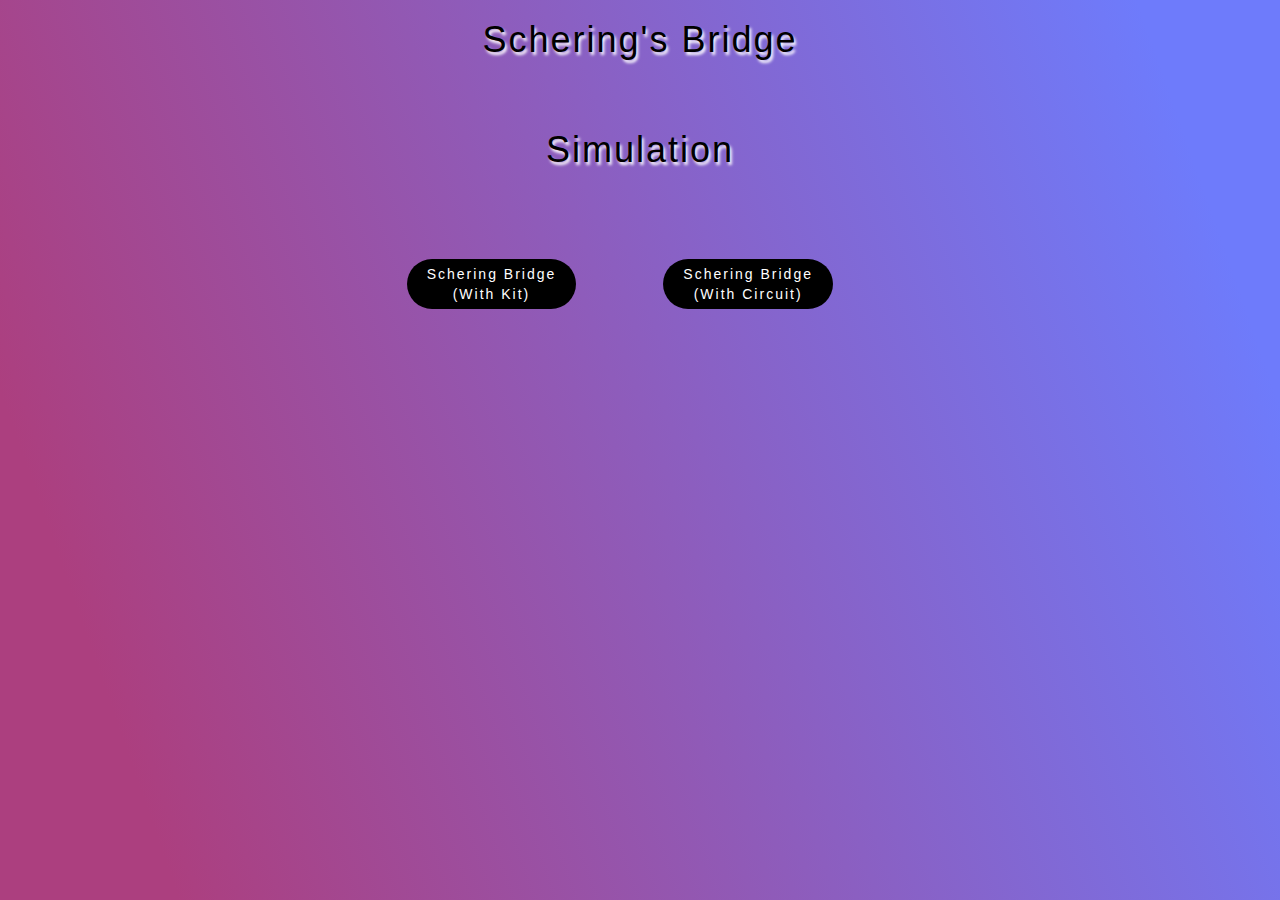
<file: simulation/index.html>
<html>

<head>

    <meta charset="utf-8">
    <meta name="viewport" content="width=device-width, initial-scale=1">
    <title>Virtual Labs | Schering Bridge</title>
    <link rel="stylesheet" href="https://maxcdn.bootstrapcdn.com/bootstrap/3.4.1/css/bootstrap.min.css">
    <script src="https://ajax.googleapis.com/ajax/libs/jquery/3.4.1/jquery.min.js"></script>
    <script src="https://maxcdn.bootstrapcdn.com/bootstrap/3.4.1/js/bootstrap.min.js"></script>
    <link rel="icon" href="./images/Vlab logo.jpg" type="image/x-icon">

    <style>
        body {
            font-family: Arial;
            background-image: linear-gradient(70.6deg, rgb(172, 63, 127) 11.2%, rgba(110, 123, 251, 1) 91.1%);
            position: relative;
            animation: change 10s ease-in-out infinite;
            /*for single color*/
        }



        .bal-btn {
            background-color: black;
            color: white;
            position: absolute;
            margin-left: -210px;
            height: 50px;
            padding: 5px 20px;
            text-decoration: none;
            border-radius: 50px;
            letter-spacing: 2px;
            outline: none;
        }


        .unbal-btn {
            background-color: black;
            color: white;
            position: absolute;
            height: 50px;
            padding: 5px 20px;
            text-decoration: none;
            border-radius: 50px;
            letter-spacing: 2px;
        }

        a:hover {
            background-color: #337ab7;
            border: 1px solid #0258a8;
            padding: 4px 19px;
            color: white;
        }

        a:active {
            color: white;
        }


        a:link {
            text-decoration: none;
        }

        h1 {
            color: black;
            letter-spacing: 2px;
            text-shadow: 2px 3px 3px white;
        }
    </style>
</head>

<body>


    <!-- Content Wrapper. Contains page content -->
    <div class="content-wrapper">
        <!-- Content Header (Page header) -->
        <section class="content-header">

            <h1 align="center">Schering's Bridge
            </h1><br><br>
            <!-- Write your experiment name -->
            <h1 align="center">Simulation
            </h1><br><br><br><br>
            <center>
                <a class="bal-btn" href="Schering.html">Schering Bridge <br>(With Kit)
                    
                </a>
                &nbsp;&nbsp;&nbsp;
                &nbsp;&nbsp;&nbsp;&nbsp;&nbsp;&nbsp;&nbsp;&nbsp;
                <a class="unbal-btn" href="Schering Bridge\Schering_bridge.html">Schering Bridge <br>(With Circuit)</a>
            </center>
        </section>
    </div>
<script src="../assets/js/iframeResize.js"></script></body>

</html>
</file>
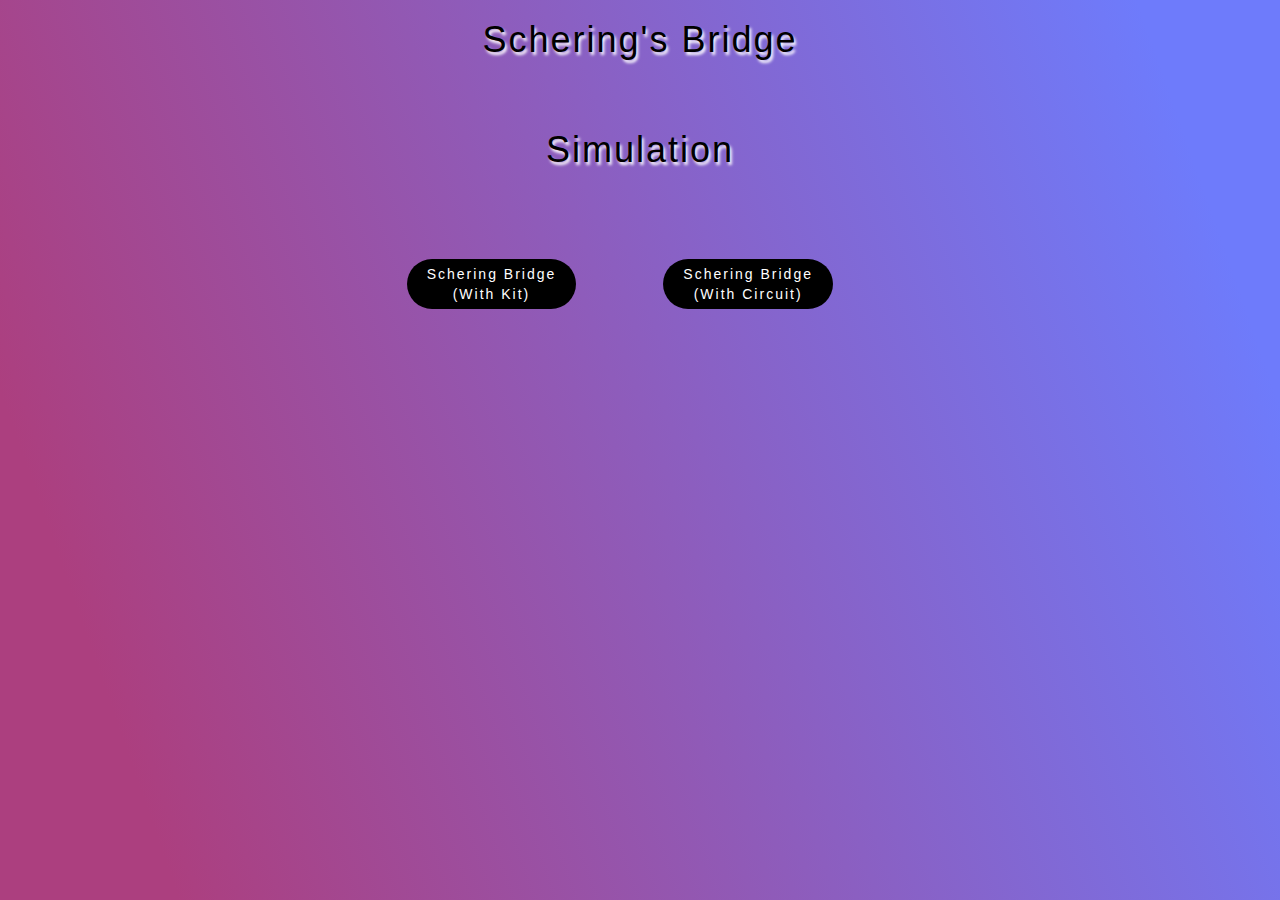
<file: experiment/simulation/index.html>
<html>

<head>

    <meta charset="utf-8">
    <meta name="viewport" content="width=device-width, initial-scale=1">
    <title>Virtual Labs | Schering Bridge</title>
    <link rel="stylesheet" href="https://maxcdn.bootstrapcdn.com/bootstrap/3.4.1/css/bootstrap.min.css">
    <script src="https://ajax.googleapis.com/ajax/libs/jquery/3.4.1/jquery.min.js"></script>
    <script src="https://maxcdn.bootstrapcdn.com/bootstrap/3.4.1/js/bootstrap.min.js"></script>
    <link rel="icon" href="./images/Vlab logo.jpg" type="image/x-icon">

    <style>
        body {
            font-family: Arial;
            background-image: linear-gradient(70.6deg, rgb(172, 63, 127) 11.2%, rgba(110, 123, 251, 1) 91.1%);
            position: relative;
            animation: change 10s ease-in-out infinite;
            /*for single color*/
        }



        .bal-btn {
            background-color: black;
            color: white;
            position: absolute;
            margin-left: -210px;
            height: 50px;
            padding: 5px 20px;
            text-decoration: none;
            border-radius: 50px;
            letter-spacing: 2px;
            outline: none;
        }


        .unbal-btn {
            background-color: black;
            color: white;
            position: absolute;
            height: 50px;
            padding: 5px 20px;
            text-decoration: none;
            border-radius: 50px;
            letter-spacing: 2px;
        }

        a:hover {
            background-color: #337ab7;
            border: 1px solid #0258a8;
            padding: 4px 19px;
            color: white;
        }

        a:active {
            color: white;
        }


        a:link {
            text-decoration: none;
        }

        h1 {
            color: black;
            letter-spacing: 2px;
            text-shadow: 2px 3px 3px white;
        }
    </style>
</head>

<body>


    <!-- Content Wrapper. Contains page content -->
    <div class="content-wrapper">
        <!-- Content Header (Page header) -->
        <section class="content-header">

            <h1 align="center">Schering's Bridge
            </h1><br><br>
            <!-- Write your experiment name -->
            <h1 align="center">Simulation
            </h1><br><br><br><br>
            <center>
                <a class="bal-btn" href="Schering.html">Schering Bridge <br>(With Kit)
                    
                </a>
                &nbsp;&nbsp;&nbsp;
                &nbsp;&nbsp;&nbsp;&nbsp;&nbsp;&nbsp;&nbsp;&nbsp;
                <a class="unbal-btn" href="Schering Bridge\Schering_bridge.html">Schering Bridge <br>(With Circuit)</a>
            </center>
        </section>
    </div>
</body>

</html>
</file>
